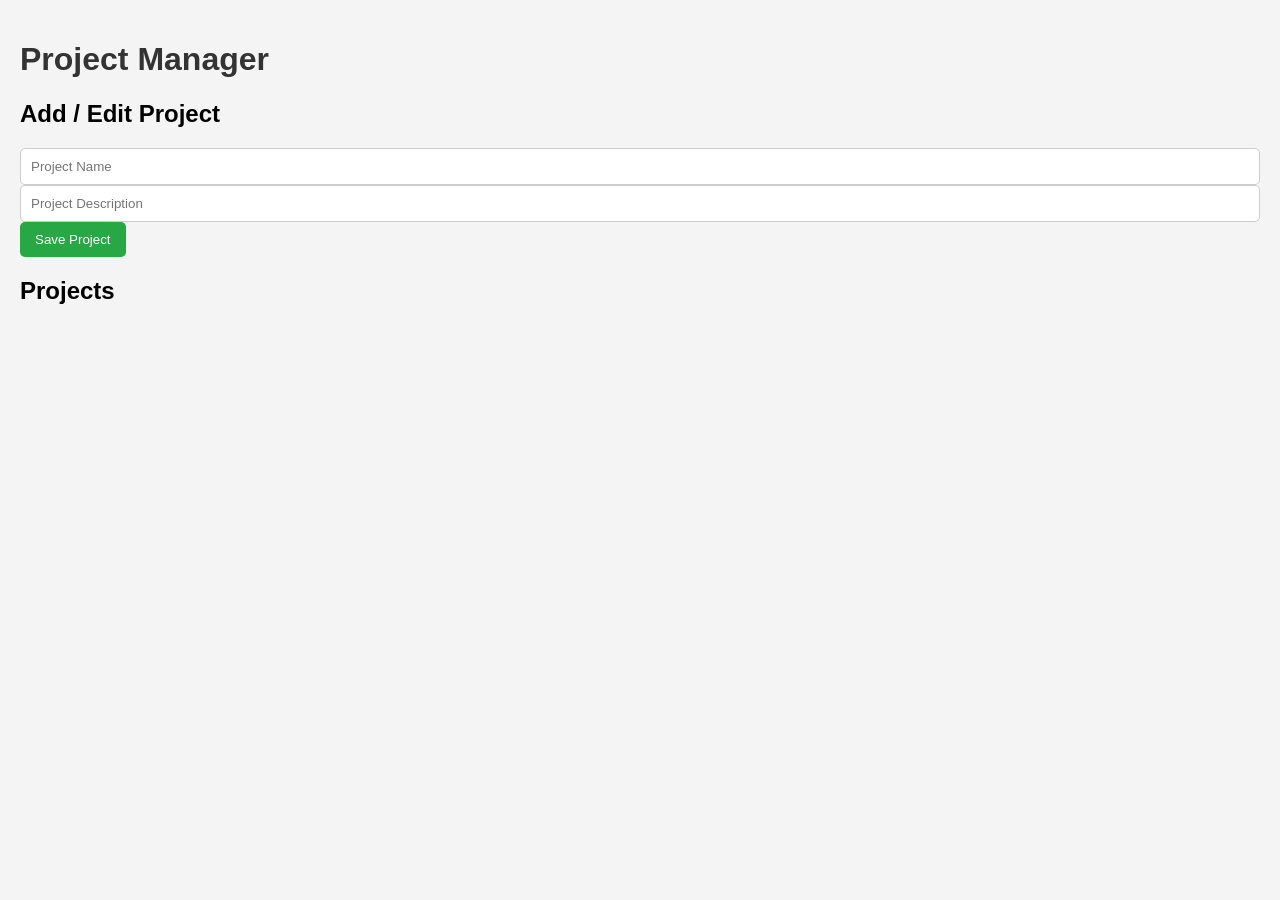
<file: mini-project-html-css-js/index.html>
<!DOCTYPE html>
<html lang="en">
<head>
    <meta charset="UTF-8">
    <meta name="viewport" content="width=device-width, initial-scale=1.0">
    <title>Project Manager App</title>
    <link rel="stylesheet" href="style.css">
</head>
<body>
    <h1>Project Manager</h1>
    <div id="project-form">
        <h2>Add / Edit Project</h2>
        <input type="text" id="project-name" placeholder="Project Name">
        <input type="text" id="project-description" placeholder="Project Description" >
        <button id="save-project">Save Project</button>
    </div>
    <div id="project-list">

        <h2>Projects</h2>

       
        <ul id="projects"></ul>
        
    
    </div>
    <script src="app.js"></script>
</body>
</html>
</file>
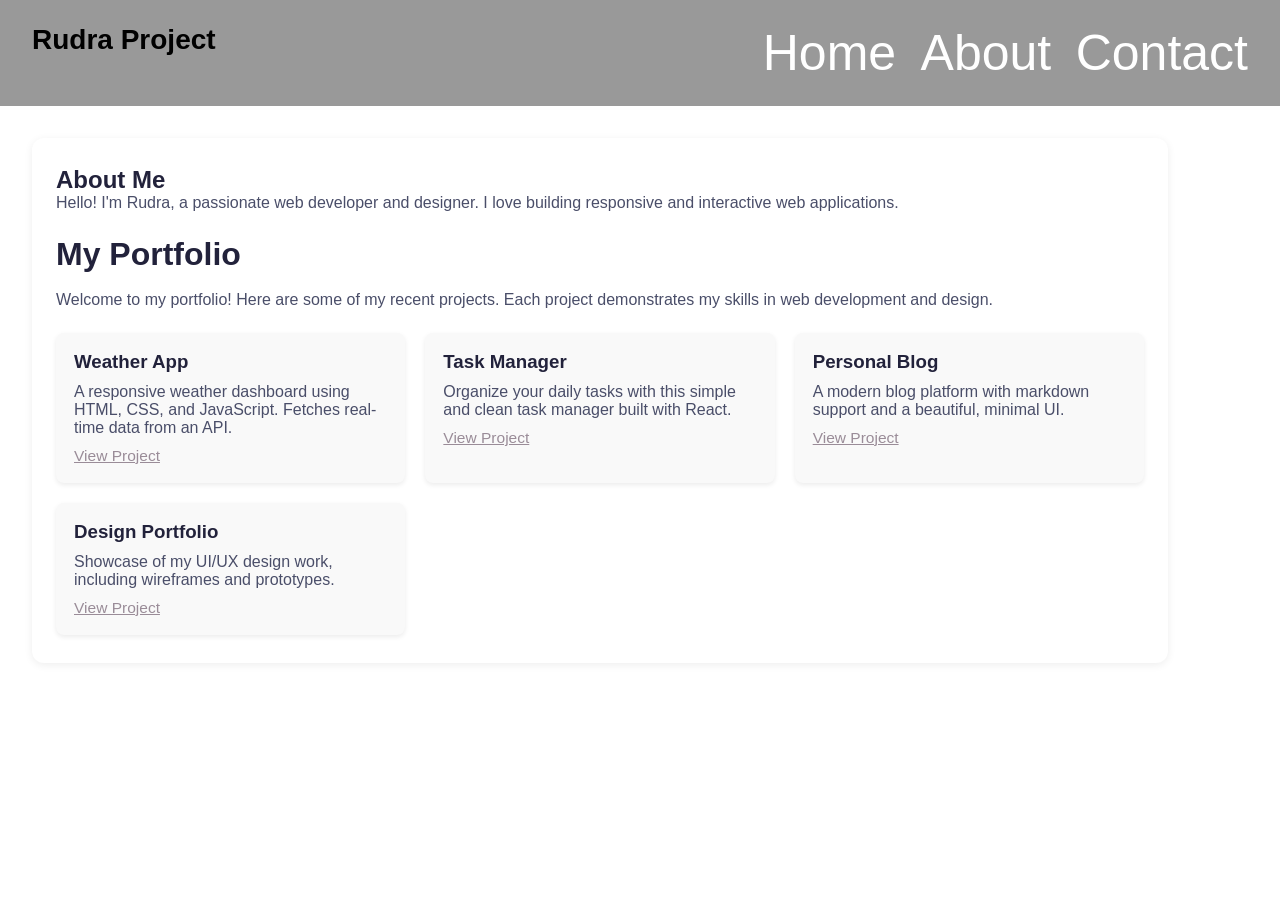
<file: My small work/Aboutme.html>
<!DOCTYPE html>
<html lang="en">
<head>
  <meta charset="UTF-8" />
  <meta name="viewport" content="width=device-width, initial-scale=1.0" />
  <title>About Me</title>
  <style>
    * {
      margin: 0;
      padding: 0;
      box-sizing: border-box;
      font-family: Arial, sans-serif;
    }

    body {
      background-color: #ffffff;
      color: rgb(0, 0, 0);
    }

    header {
      display: flex;
      justify-content: space-between;
      padding: 24px 32px;
      background-color: #00000066;
      position: sticky;
      top: 0;
    }

    .logo {
      font-size: 28px;
      font-weight: bold;
    }

    nav a {
      margin-left: 20px;
      color: white;
      text-decoration: none;
      transition: color 0.3s ease;
        font-size: 50px;
    }

    nav a:hover {
      color: #00ffdd;
    }

    .container {
      display: flex;
        flex-direction: column;
        
      padding: 32px;
      max-width: 1200px;
    }

    

    main {
      grid-area: main;
      background: #fff;
      color: #22223b;
      padding: 28px 24px;
      border-radius: 12px;
      box-shadow: 0 2px 8px rgba(0,0,0,0.07);
    }

    main h1 {
      margin-bottom: 18px;
      color: #22223b;
    }

    main p {
      margin-bottom: 24px;
      color: #4a4e69;
    }

    .fluid-container {
      display: grid;
      grid-template-columns: repeat(auto-fit, minmax(260px, 1fr));
      gap: 20px;
    }

    .card {
      background: #f9f9f9;
      padding: 18px;
      border-radius: 8px;
      box-shadow: 0 2px 5px rgba(0,0,0,0.08);
      transition: transform 0.2s;
    }

    .card:hover {
      transform: translateY(-4px) scale(1.03);
    }

    .card h3 {
      margin-bottom: 10px;
      color: #22223b;
    }

    .card p {
      color: #4a4e69;
      margin-bottom: 10px;
    }

    .card a {
      color: #9a8c98;
      text-decoration: underline;
      font-size: 0.97em;
    }

    @media (max-width: 1023px) and (min-width: 768px) {
      .container {
        grid-template-areas:
          "sidebar"
          "main";
        grid-template-columns: 1fr;
        padding: 20px;
      }

      aside {
        margin-bottom: 18px;
      }
    }

    @media (max-width: 767px) {
      .container {
        grid-template-areas: "main";
        grid-template-columns: 1fr;
        padding: 10px;
      }

      aside {
        display: none;
      }
    }
  </style>
</head>
<body>
  <header>
    <div class="logo">Rudra Project</div>
    <nav>
      <a href="/Day10/Finelproject.html">Home</a>
      <a href="#">About</a>
      <a href="/Day10/contact.html">Contact</a>
    </nav>
  </header>

  <div class="container">
    

    <main>
        <h2>About Me</h2>
      <p>Hello! I'm Rudra, a passionate web developer and designer. I love building responsive and interactive web applications.</p>
      
      <h1>My Portfolio</h1>
      <p>Welcome to my portfolio! Here are some of my recent projects. Each project demonstrates my skills in web development and design.</p>

      <div class="fluid-container">
        <div class="card">
          <h3>Weather App</h3>
          <p>A responsive weather dashboard using HTML, CSS, and JavaScript. Fetches real-time data from an API.</p>
          <a href="#">View Project</a>
        </div>
        <div class="card">
          <h3>Task Manager</h3>
          <p>Organize your daily tasks with this simple and clean task manager built with React.</p>
          <a href="#">View Project</a>
        </div>
        <div class="card">
          <h3>Personal Blog</h3>
          <p>A modern blog platform with markdown support and a beautiful, minimal UI.</p>
          <a href="#">View Project</a>
        </div>
        <div class="card">
          <h3>Design Portfolio</h3>
          <p>Showcase of my UI/UX design work, including wireframes and prototypes.</p>
          <a href="#">View Project</a>
        </div>
      </div>
    </main>
  </div>
</body>
</html>
</file>
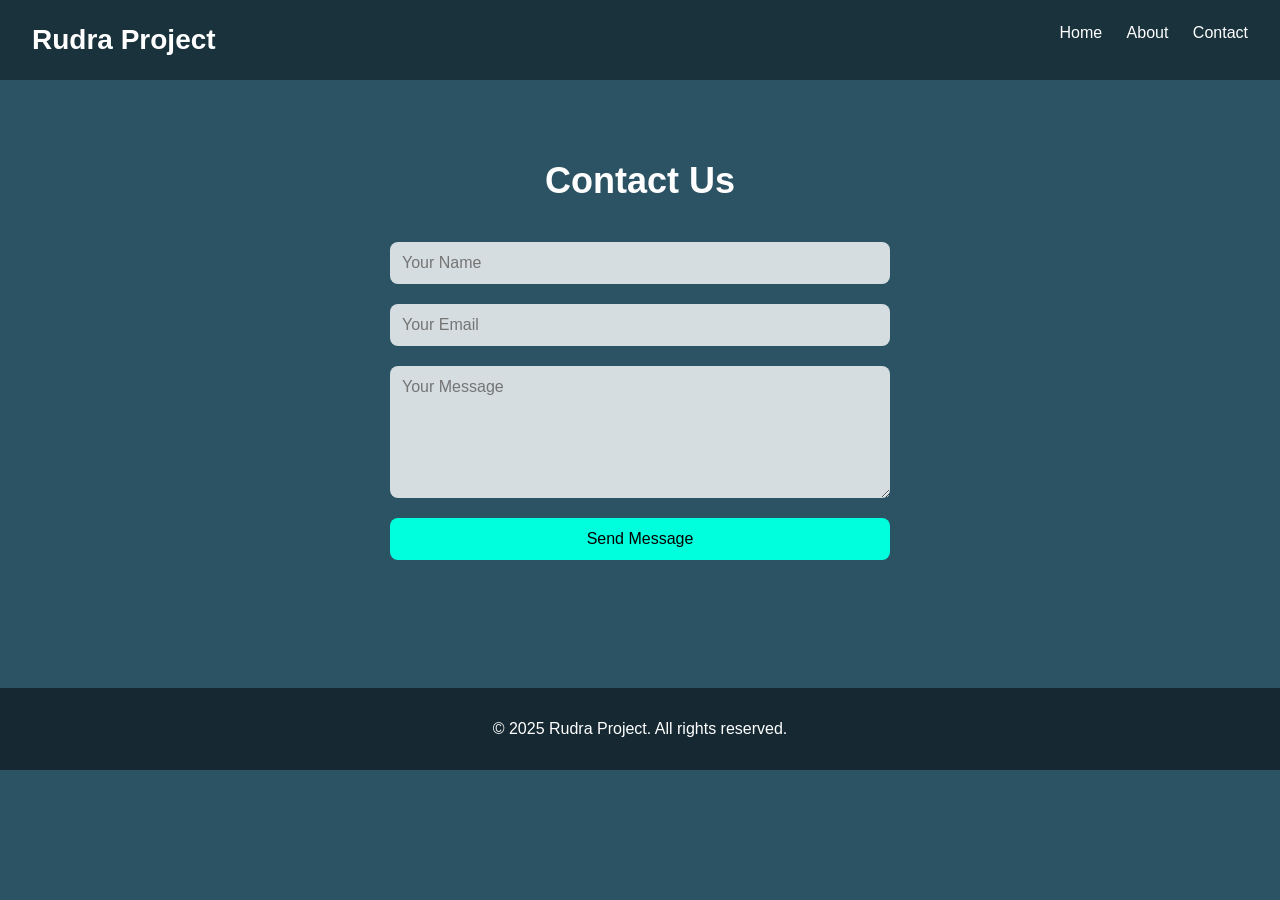
<file: My small work/contact.html>
<!DOCTYPE html>
<html lang="en">
<head>
  <meta charset="UTF-8" />
  <meta name="viewport" content="width=device-width, initial-scale=1.0" />
  <title>Contact Us</title>
  <style>
    * {
  margin: 0;
  padding: 0;
  box-sizing: border-box;
  font-family: Arial, sans-serif;
}

body {
  background-color: #2c5364;
  color: white;
}

header {
  display: flex;
  justify-content: space-between;
  padding: 24px 32px;
  background-color: #00000066;
  position: sticky;
  top: 0;
}

.logo {
  font-size: 28px;
  font-weight: bold;
}

nav a {
  margin-left: 20px;
  color: white;
  text-decoration: none;
  transition: color 0.3s ease;
}

nav a:hover {
  color: #00ffdd;
}

.contact-section {
  padding: 80px 20px;
  text-align: center;
}

.contact-section h1 {
  font-size: 36px;
  margin-bottom: 40px;
}

.contact-form {
  max-width: 500px;
  margin: 0 auto;
  display: flex;
  flex-direction: column;
}

.contact-form input,
.contact-form textarea {
  padding: 12px;
  margin-bottom: 20px;
  border: none;
  border-radius: 8px;
  background-color: #ffffffcc;
  color: #000;
  font-size: 16px;
}

.contact-form button {
  padding: 12px;
  background-color: #00ffdd;
  color: black;
  border: none;
  border-radius: 8px;
  font-size: 16px;
  cursor: pointer;
  transition: background-color 0.3s ease;
}

.contact-form button:hover {
  background-color: #00ccb3;
}

footer {
  text-align: center;
  padding: 32px 16px;
  background-color: #00000080;
  margin-top: 48px;
}
  </style>
</head>
<body>
  <header>
    <div class="logo">Rudra Project</div>
    <nav>
      <a href="/Day10/Finelproject.html">Home</a>
      <a href="/Day10/Aboutme.html">About</a>
      <a href="#">Contact</a>
    </nav>
  </header>

  <section class="contact-section">
    <h1>Contact Us</h1>
    <form class="contact-form">
      <input type="text" placeholder="Your Name" required />
      <input type="email" placeholder="Your Email" required />
      <textarea rows="6" placeholder="Your Message" required></textarea>
      <button type="submit">Send Message</button>
    </form>
  </section>

  <footer>
    <p>&copy; 2025 Rudra Project. All rights reserved.</p>
  </footer>
</body>
</html>
</file>
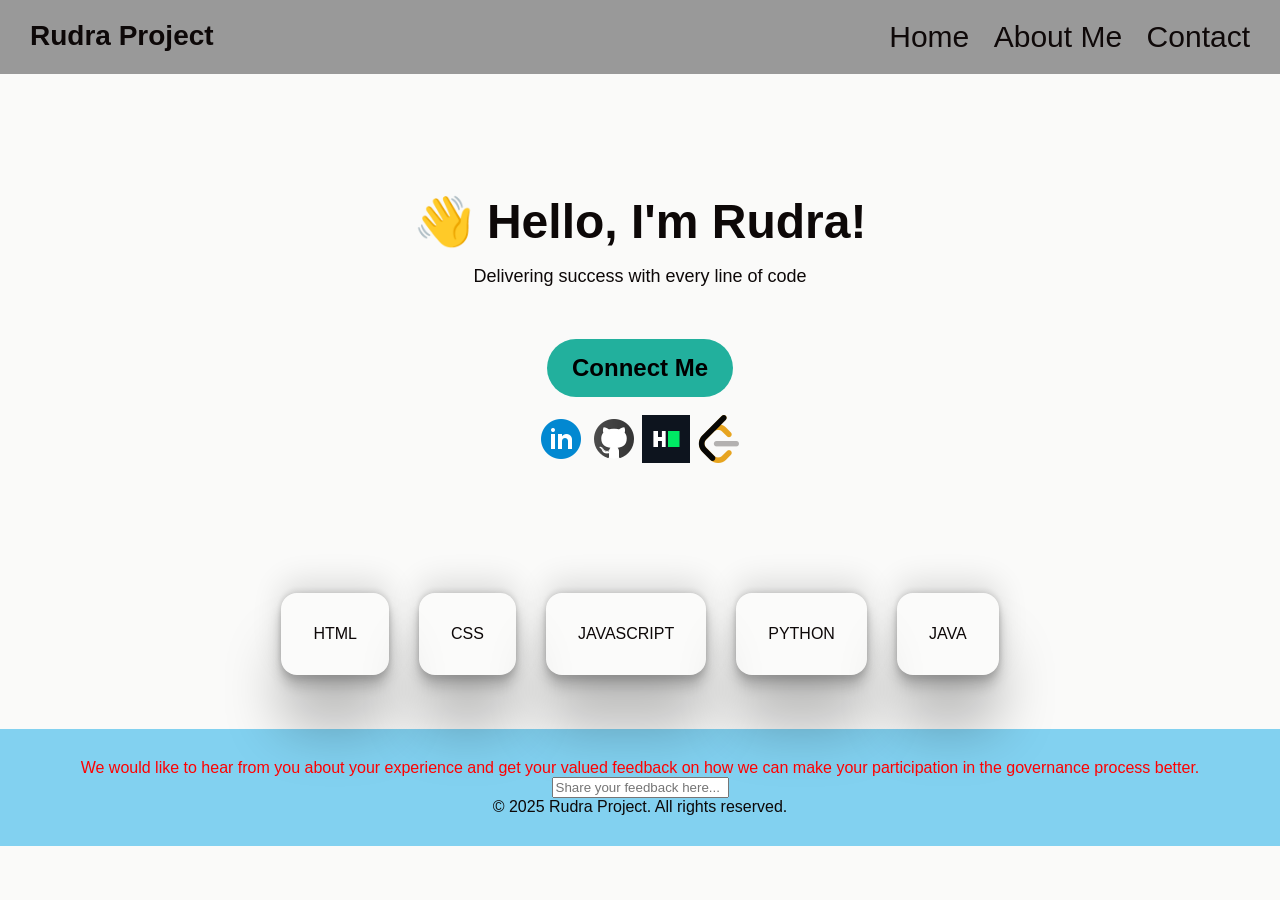
<file: My small work/Finelproject.html>
<!DOCTYPE html>
<html lang="en">
<head>
  <meta charset="UTF-8">
  <meta name="viewport" content="width=device-width, initial-scale=1.0">
  <title>GlowSpace</title>
  <style>
    * {
  margin: 0;
  font-family: Arial, sans-serif;
}

body {
  background-color: #fafaf9;
  color: rgb(13, 8, 8);
}

header {
  display: flex;
  justify-content: space-between;
  padding: 20px 30px;
  background-color: #00000063;
  position: sticky;
  top: 0;
}

.logo {
  font-size: 28px;
  font-weight: bold;
}

nav a {
  color: rgb(15, 9, 9);
  text-decoration: none;
  transition: color 0.3s ease;
  margin-left: 20px;
  font-size: 30px;
}
a{
  text-decoration: none;
  margin-top: 20px;
}

nav a:hover {
  color: #07ecd2;
}

.hero {
    
  text-align: center;
  padding: 120px 20px;
}

.hero h1 {
  font-size: 48px;
  margin-bottom: 16px;
}

.hero p {
  font-size: 18px;
  margin-bottom: 32px;
}

.cta {
  display: flex;
  align-items: center;
  justify-content: center;
  display: inline-block;
  padding: 15px 25px;
  background-color: #22b09d;
  color: black;
  text-decoration: none;
  border-radius: 40px;
  transition: background-color 0.4s ease;
}

.cta:hover {
  background-color: #c213b9;
}
.cta:active {
  background-color: #e85a0d;
}

.features {
  display: flex;
  justify-content: center;
  gap: 30px;
  padding: 6px 2px;
}

.card {
  background-color: #ffffff1a;
  padding: 32px;
  border-radius: 16px;
  box-shadow: rgba(0, 0, 0, 0.25) 0px 54px 55px, rgba(0, 0, 0, 0.12) 0px -12px 30px, rgba(0, 0, 0, 0.12) 0px 4px 6px, rgba(0, 0, 0, 0.17) 0px 12px 13px, rgba(0, 0, 0, 0.09) 0px -3px 5px;
  transition:  box-shadow 0.5s;
}

.card:hover {
  transform: scale(1.05);
  box-shadow: 0px 0px 30px #00ffdd99;
}
.card:active {
  box-shadow: 0px 0px 30px #ff000099;}

footer {
  text-align: center;
  padding: 30px 10px;
  background-color: #0da9e880;
  margin-top: 48px;
}
input:focus {
  outline: none;
  border-color: #ff0000;
}
@media (max-width: 768px) {
  .features {
    flex-direction: column;
    align-items: center;
  }

  .hero h1 {
    font-size: 36px;
  }

  nav a {
    margin-left: 16px;
  }
  .textarea {
    width: 80%;
    margin: 20px auto;
    padding: 10px;
    border-radius: 8px;
    border: 1px solid #ccc;
    font-size: 16px;
  }
  .textarea:focus {
    border-color: #ff0000;
  }
  .foottext {
    font-size: 16px;
    margin-bottom: 20px;
    color: #ff0000;
  }
    
}
  </style>
</head>
<body>
  <header>
    <div class="logo">Rudra Project</div>
    <nav>
      <a href="#">Home</a>
      <a href="/Day10/Aboutme.html">About Me</a>
      <a href="/Day10/contact.html">Contact</a>
    </nav>
  </header>

  <section class="hero">
    <h1>👋 Hello, I'm Rudra!</h1>
    <p>Delivering success with every line of code</p>
    <a class="cta" href="#"><h2>Connect Me </h2></a><br><br>
    
    

    <a href="https://www.linkedin.com/in/rudra-teja-411187345/"><img src="linkedin.png"></a>
    <a href="https://github.com/Rudrateja012"><img src="github.png"></a>
    <a href="https://www.hackerrank.com/profile/rudrateja012"><img src="HackerRank.png"></a>
    <a href="https://leetcode.com/u/Rudrateja012/"><img src="leetcode.png"></a>
    

  </section>

  <section class="features">
    <div class="card">HTML</div>
    <div class="card">CSS</div>
    <div class="card">JAVASCRIPT</div>
    <div class="card">PYTHON</div>
    <div class="card">JAVA</div>
  </section>

  <footer>
    <p style="color: #ff0000;" class="foottext">We would like to hear from you about your experience and get your valued feedback on how we can make your participation in the governance process better.</p>
    <input type="text" class="textarea" placeholder="Share your feedback here...">
    <p>&copy; 2025 Rudra Project. All rights reserved.</p>
  </footer>
</body>
</html>
</file>
<file: mini-project-html-css-js/style.css>
body {
    font-family: Arial, sans-serif;
    margin: 0;
    padding: 20px;
    background-color: #f4f4f4;
}

h1 {
    color: #333;
}

.container {
    max-width: 800px;
    margin: auto;
    background: #fff;
    padding: 20px;
    border-radius: 5px;
    box-shadow: 0 2px 10px rgba(0, 0, 0, 0.1);
}

.project-list {
    list-style: none;
    padding: 0;
}

.project-item {
    padding: 10px;
    border-bottom: 1px solid #ccc;
}

.project-item:last-child {
    border-bottom: none;
}

button {
    background-color: #28a745;
    color: white;
    border: none;
    padding: 10px 15px;
    cursor: pointer;
    border-radius: 5px;
}

button:hover {
    background-color: #218838;
}

form {
    margin-bottom: 20px;
}

input[type="text"] {
    width: calc(100% - 22px);
    padding: 10px;
    margin-right: 10px;
    border: 1px solid #ccc;
    border-radius: 5px;
}

input[type="text"]:focus {
    border-color: #007bff;
    outline: none;
}
</file>
